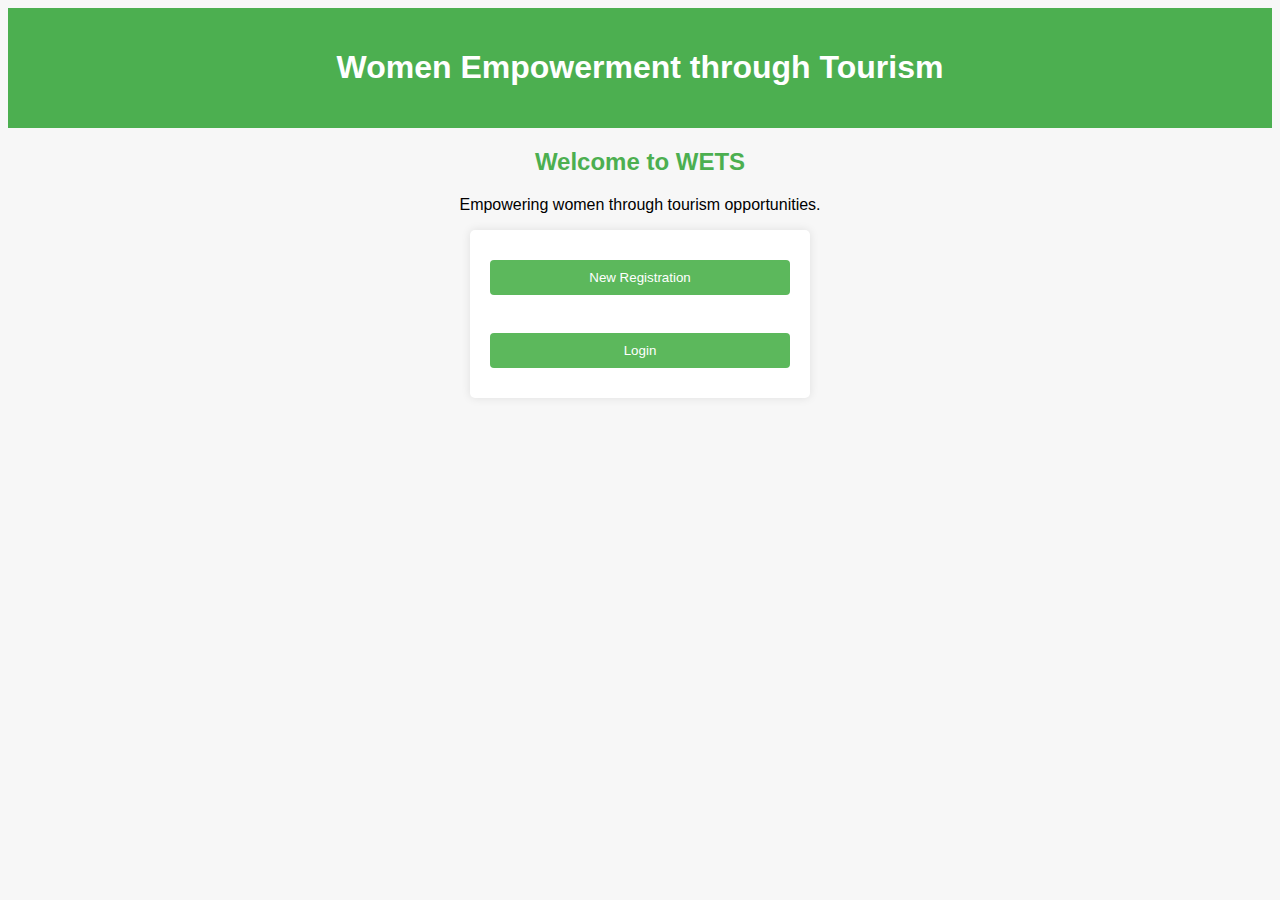
<file: Villa/index.html>
<!DOCTYPE html>
<html lang="en">
<head>
    <meta charset="UTF-8">
    <meta name="viewport" content="width=device-width, initial-scale=1.0">
    <title>Women Empowerment through Tourism System</title>
    <link rel="stylesheet" href="styles.css">
</head>
<body>
    <header>
        <h1>Women Empowerment through Tourism</h1>
    </header>

    <section id="welcomeSection">
        <h2>Welcome to WETS</h2>
        <p>Empowering women through tourism opportunities.</p>
    </section>

    <div class="container">
        <div id="mainOptions">
            <button onclick="showRegisterForm()">New Registration</button><br>
            <button onclick="showLoginForm()">Login</button>
        </div>

        <div id="registerForm" class="form" style="display: none;">
            <h3>Register</h3>
            <label>Name:</label>
            <input type="text" id="regName" placeholder="Enter Name">
            <label>Email:</label>
            <input type="email" id="regEmail" placeholder="Enter Email">
            <label>Password:</label>
            <input type="password" id="regPassword" placeholder="Enter Password">
            <select id="regRole">
                <option value="trainee">Women Trainee</option>
                <option value="trainer">Trainer</option>
                <option value="employer">Employer</option>
                <option value="Administrator">Admin</option>
            </select>
            <button onclick="registerUser()">Register</button>
            <button onclick="showMainOptions()">Back</button>
        </div>

        <div id="loginForm" class="form" style="display: none;">
            <h3>Login</h3>
            <label>Email:</label>
            <input type="email" id="loginEmail" placeholder="Enter Email">
            <label>Password:</label>
            <input type="password" id="loginPassword" placeholder="Enter Password">
            <button onclick="loginUser()">Login</button>
            <button onclick="showMainOptions()">Back</button>
        </div>

        <div id="dashboard" style="display: none;">
            <h2>User Dashboard</h2>
            <div id="dashboardContent"></div>
            <button onclick="logout()">Logout</button>
        </div>
    </div>

    <div id="output"></div>

    <script src="script.js"></script>
</body>
</html>
</file>
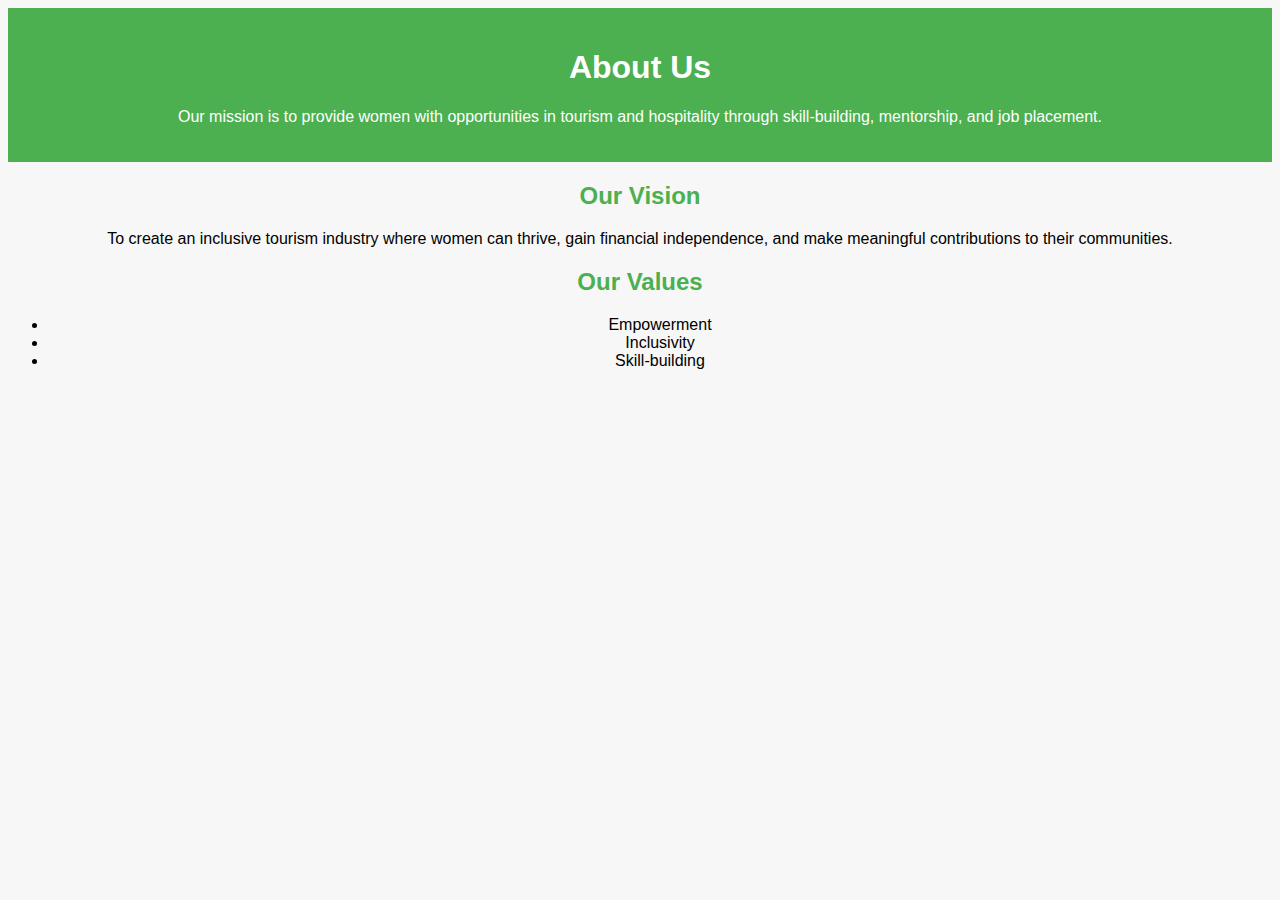
<file: Villa/about.html>
<!DOCTYPE html>
<html lang="en">
<head>
    <meta charset="UTF-8">
    <meta name="viewport" content="width=device-width, initial-scale=1.0">
    <title>About Us - Empower Women in Tourism</title>
    <link rel="stylesheet" href="styles.css">
</head>
<body>

    <header>
        <h1>About Us</h1>
        <p>Our mission is to provide women with opportunities in tourism and hospitality through skill-building, mentorship, and job placement.</p>
    </header>

    <section>
        <h2>Our Vision</h2>
        <p>To create an inclusive tourism industry where women can thrive, gain financial independence, and make meaningful contributions to their communities.</p>

        <h2>Our Values</h2>
        <ul>
            <li>Empowerment</li>
            <li>Inclusivity</li>
            <li>Skill-building</li>
        </ul>
    </section>

</body>
</html>
</file>
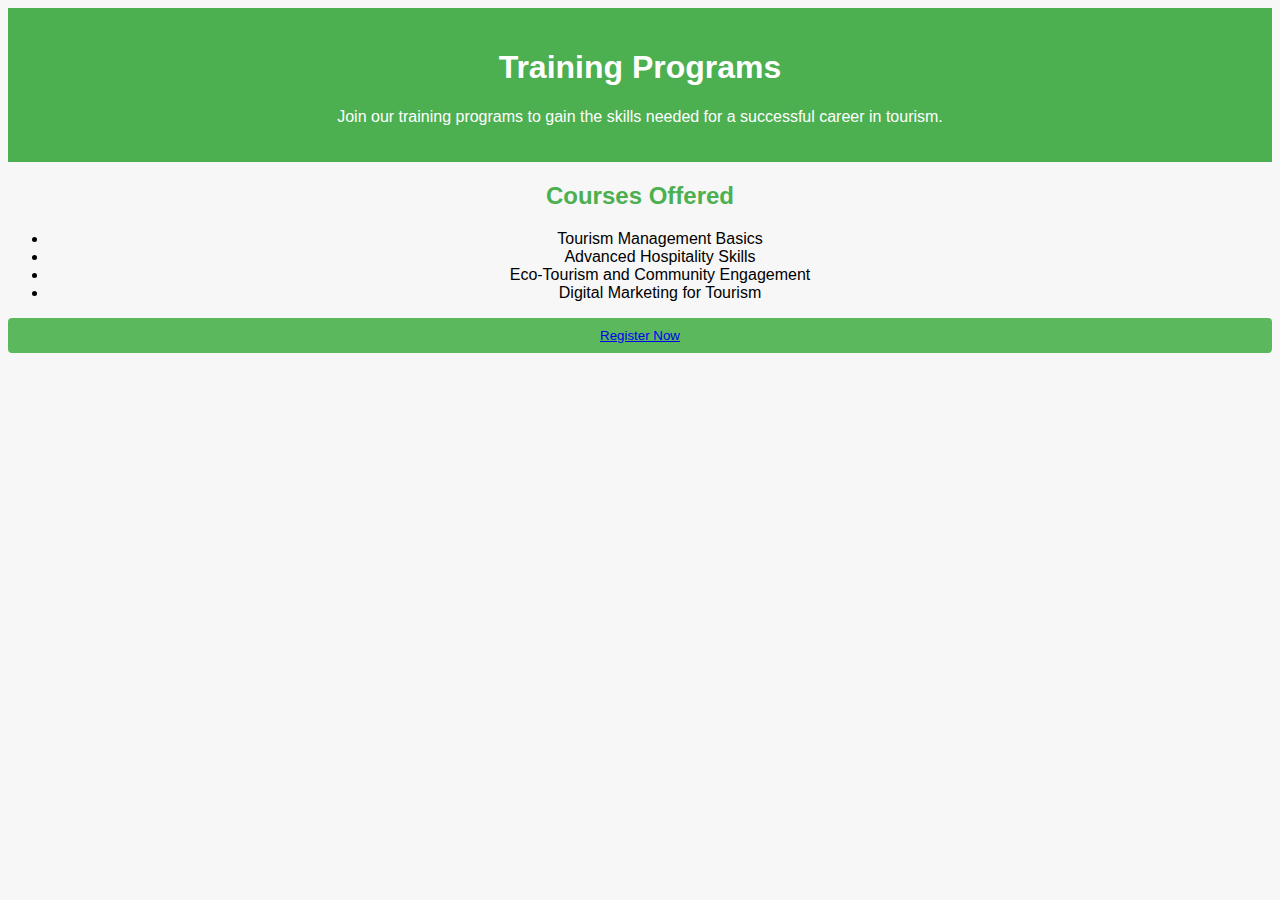
<file: Villa/training.html>
<!DOCTYPE html>
<html lang="en">
<head>
    <meta charset="UTF-8">
    <meta name="viewport" content="width=device-width, initial-scale=1.0">
    <title>Training Programs - Empower Women in Tourism</title>
    <link rel="stylesheet" href="styles.css">
</head>
<body>

    <header>
        <h1>Training Programs</h1>
        <p>Join our training programs to gain the skills needed for a successful career in tourism.</p>
    </header>

    <section>
        <h2>Courses Offered</h2>
        <ul>
            <li>Tourism Management Basics</li>
            <li>Advanced Hospitality Skills</li>
            <li>Eco-Tourism and Community Engagement</li>
            <li>Digital Marketing for Tourism</li>
        </ul>
        <button><a href="register.html">Register Now</a></button>
    </section>

</body>
</html>
</file>
<file: Villa/styles.css>
body {
    font-family: Arial, sans-serif;
    background-color: #f7f7f7;
    text-align: center;
}

.container {
    width: 300px;
    margin: 10px auto;
    padding: 20px;
    background-color: #fff;
    border-radius: 5px;
    box-shadow: 0px 0px 10px rgba(0, 0, 0, 0.1);
}

header {
    background-color: #4CAF50;
    color: white;
    padding: 20px;
}

h2 {
    color: #4CAF50;
}

label, input, select, button {
    display: block;
    width: 100%;
    margin: 10px 0;
}

button {
    padding: 10px;
    background-color: #5cb85c;
    color: white;
    border: none;
    border-radius: 4px;
    cursor: pointer;
}

button:hover {
    background-color: #4cae4c;
}

.form, #dashboard {
    display: none;
}
</file>
